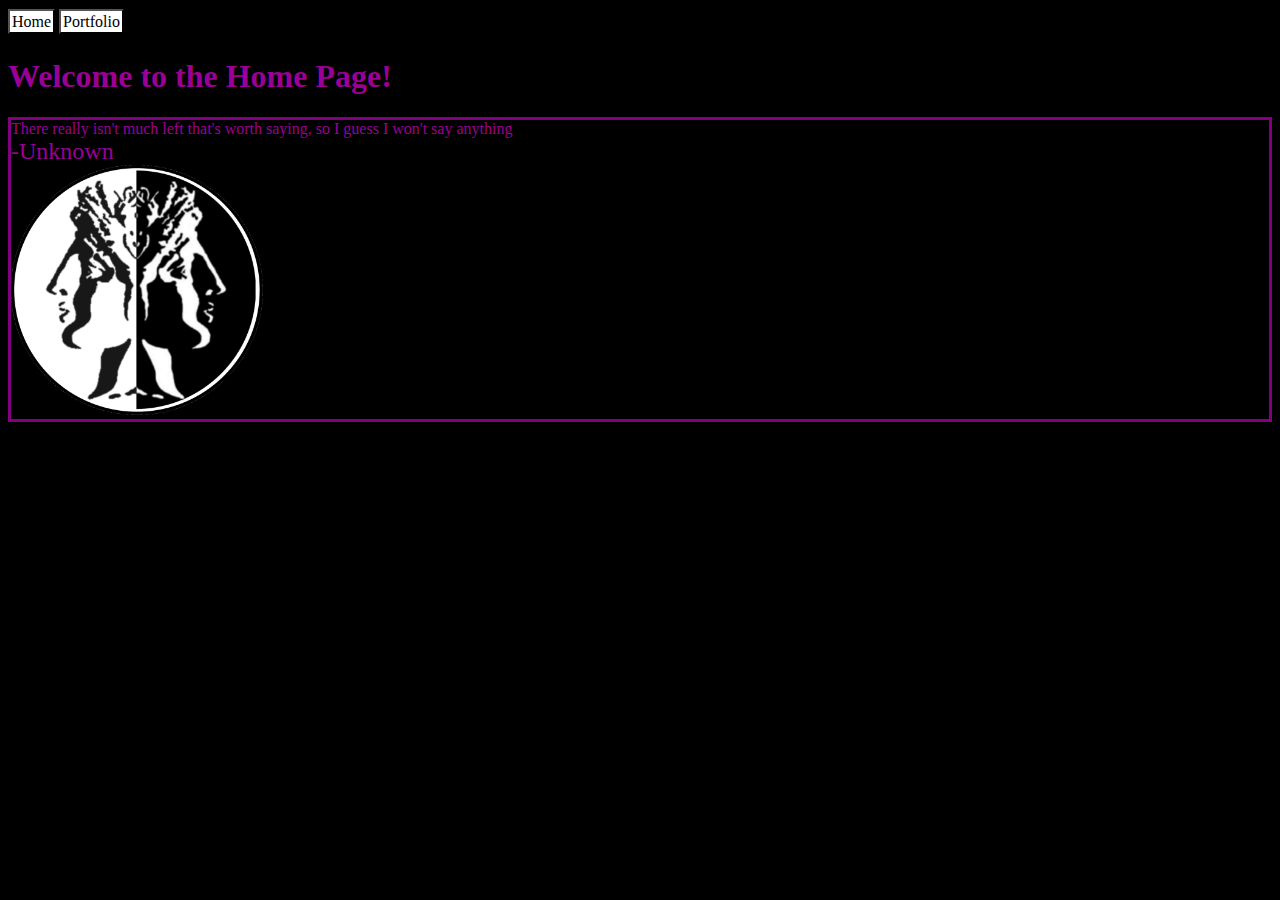
<file: index.html>
<!doctype html>
<html lang="en">
	<body style="background-color:black;">
	<body link="black">
	<head>
		<link rel="stylesheet" type="text/css" href="Sources.css">
		<meta charset="utf-8">
		<title>Home</title>
	</head>
	<body>
		<a href="index.html" class="button">Home</a>
		<a href="portfolio.html" class="button">Portfolio</a>
		<h1><font face="Comic Sans MS" color="#9b0096">Welcome to the Home Page!</font></h1>
		<div class=boxes>
			<font face="Comic Sans MS" color="9b0096">There really isn't much left that's worth saying, so I guess I won't say anything</font>
			</br>
			<font face="Calibri" size="5" color="9b0096">-Unknown</font>
			</br>
			<img src="images/janus.gif" height="250">
		</div>
	</body>
</html>
</file>
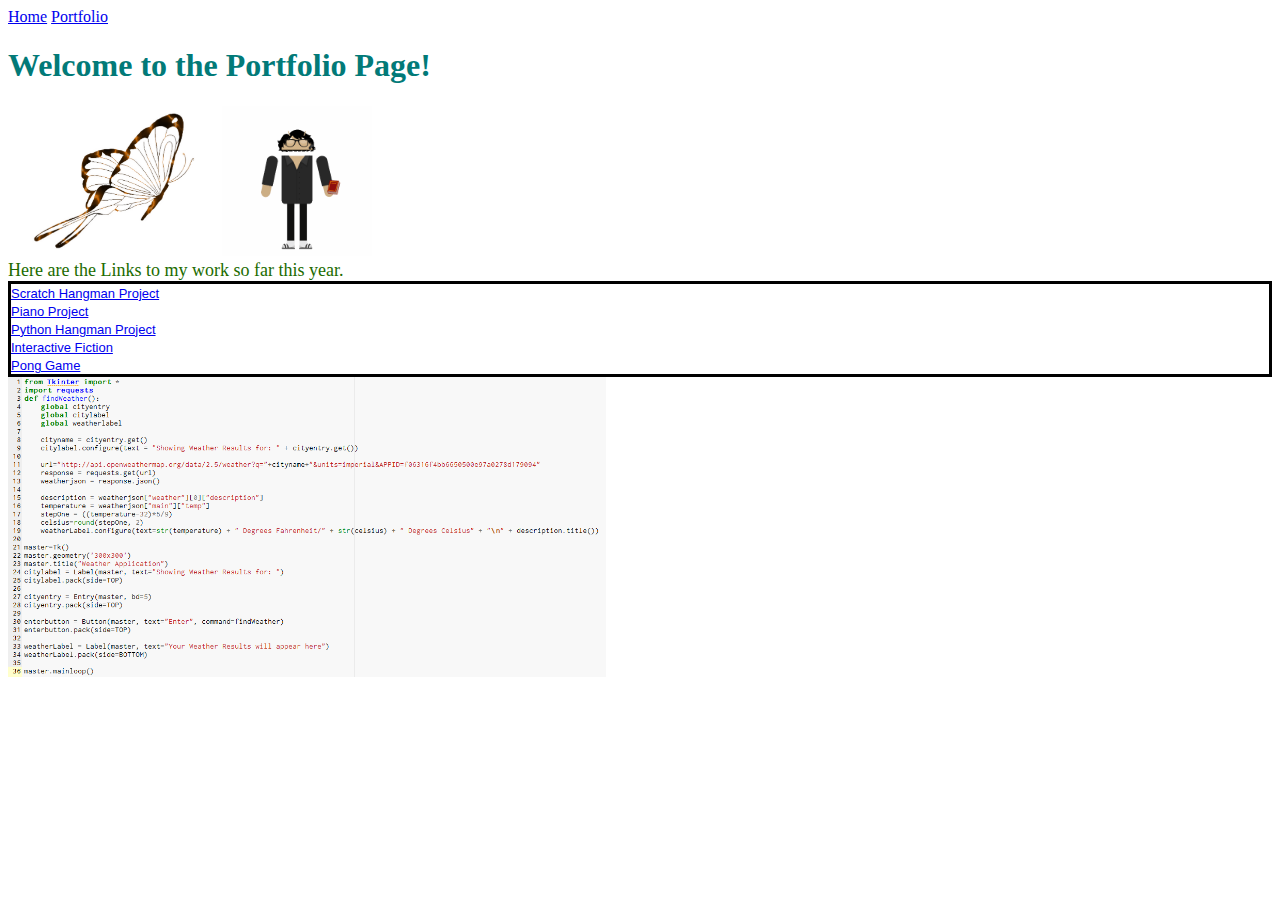
<file: portfolio.html>
<!doctype html>
	<html lang="en">
		<body style ="background-color:white;">
	  <head>
	    <meta charset="utf-8">
	    <title>Portfolio</title>
	    <link rel="stylesheet" type="text/css" href="Sources.css">
	    <script scr="Weather.js"></script>
	  </head>
	  <body>
	    <a href="index.html">Home</a>
	    <a href="portfolio.html">Portfolio</a>
	    <h1><font face="Comic Sans MS" color="#027a78">Welcome to the Portfolio Page!</font></h1>
	    <img src="images/butterfly.png" height="150">
	    <img src="images/droid.gif" height="150">
	    <br>
	    <font face="Verdana" size="4" color="#216b00">Here are the Links to my work so far this year.</font>
	    <div class=boxed>
	    	<font face="Arial" size="2"><a href="https://scratch.mit.edu/projects/119240503/">Scratch Hangman Project</font></a>
	    	<br>
	   		<font face="Arial" size="2"><a href="https://scratch.mit.edu/projects/118095559/">Piano Project</font></a>
	    	<br>
	    	<font face="Arial" size="2"><a href="https://repl.it/ERCi/5">Python Hangman Project</font></a>
	    	<br>
	     	<font face="Arial" size="2"><a href="https://repl.it/Du1d/19">Interactive Fiction</font></a>
	     	<br>
	     	<font face="Arial" size="2"><a href="http://ai2.appinventor.mit.edu/?locale=en#4523148447055872">Pong Game</font></a>
	    </div>
	    <img src="images/code.PNG" height = "300">
    </body>
	</html>
</file>
<file: Sources.css>
.boxed {
    border: 3px solid black;
}
.boxes {
    border: 3px solid purple;
}
a.button {
    line-height: 180%;
    padding: 2px;
    border : black outset 2px ;
    text-decoration: none;     /* no underline */
}
a.button:link {
    color : black ;
    background-color : white ;
}
a.button:visited {
    color : black ;
    background-color : white ;
}
a.button:active {
    border : gray inset 2px ;
}
a.button:hover {
    color : #000 ;
    background-color : #ccc ;
}
</file>
